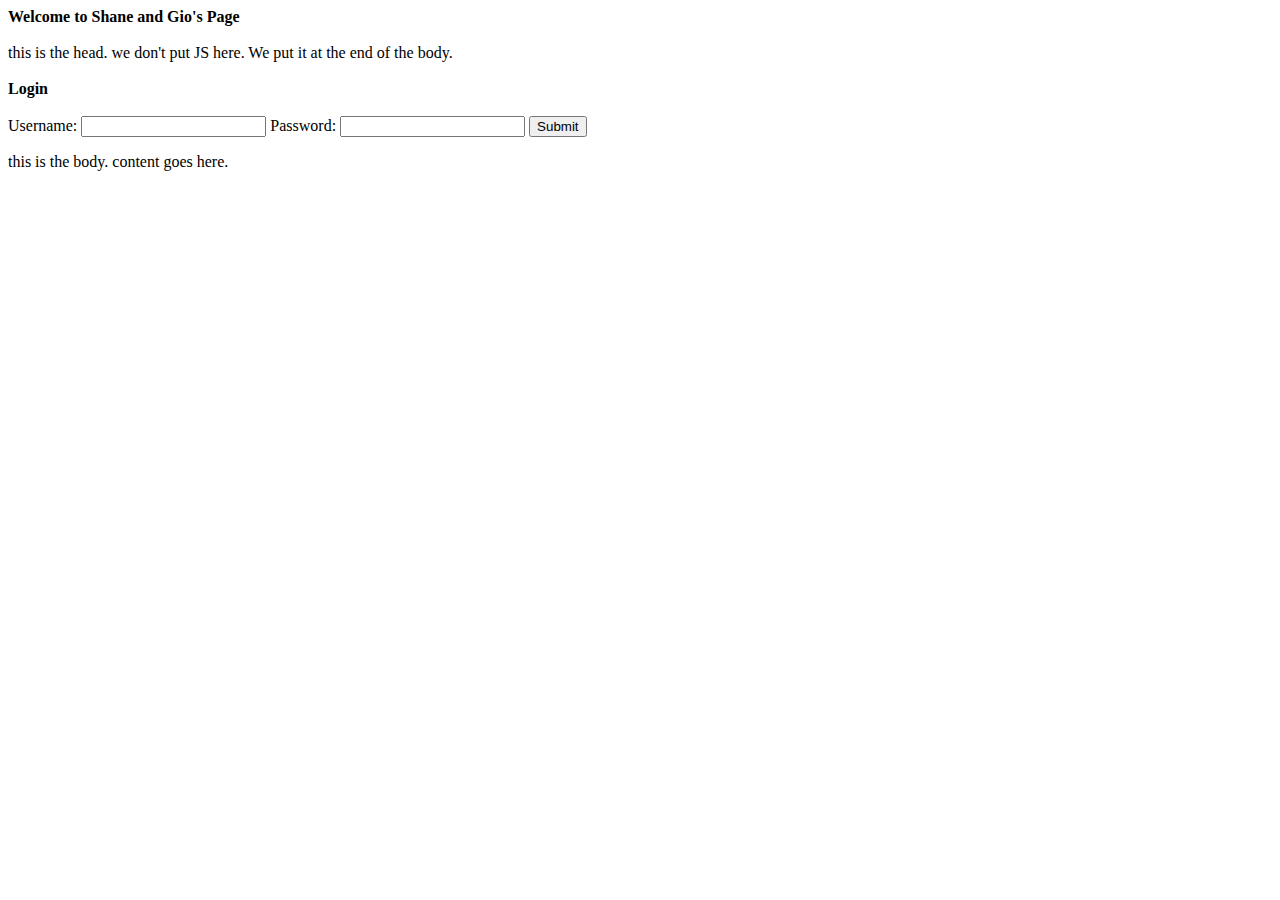
<file: index.html>
<!DOCTYPE html>
<html>
<head>
	<strong>Welcome to Shane and Gio's Page</strong><br><br>
	<title>
		Shane and Gio's Page
	</title>
	this is the head. we don't put JS here. We put it at the end of the body.<br><br>
</head>
<body>
	<strong>Login</strong><br><br>

<form id='login' action='login.php' method='post' accept-charset='UTF-8'>
<input type='hidden' name='submitted' id='submitted' value='1'/>
<label for='username' >Username:</label>
<input type='text' name='username' id='username'  maxlength="50" />
<label for='password' >Password:</label>
<input type='password' name='password' id='password' maxlength="50" />
<input type='submit' name='Submit' value='Submit' />
</form>

	<header>
	</header>

	<div id="wrapper">
		<p>
			this is the body. content goes here. 
		</p>
	</div>
	<footer>
	</footer>
</body>
</html>
</file>
